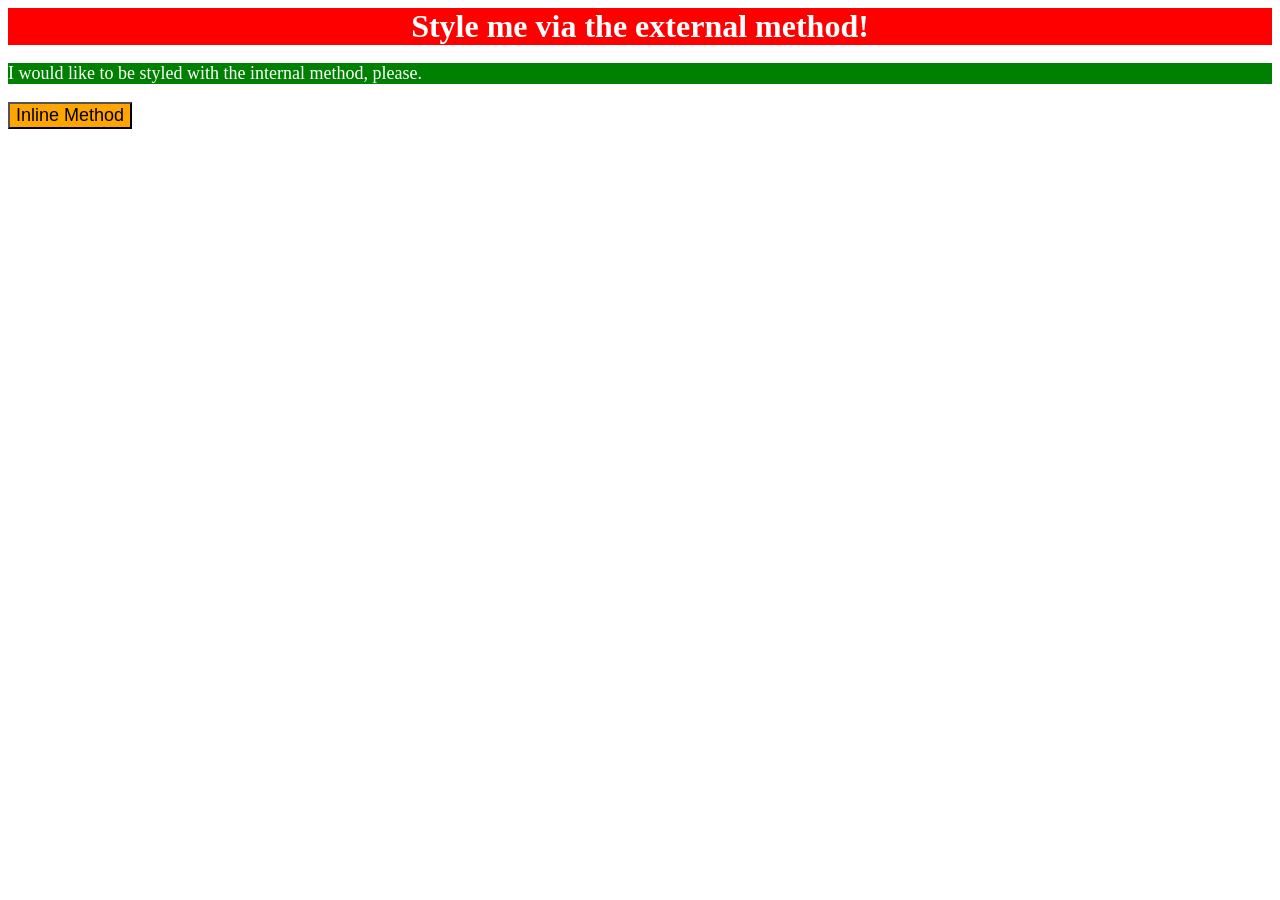
<file: foundations/intro-to-css/01-css-methods/index.html>
<!DOCTYPE html>
<html lang="en">
  <head>
    <meta charset="UTF-8">
    <meta http-equiv="X-UA-Compatible" content="IE=edge">
    <meta name="viewport" content="width=device-width, initial-scale=1.0">
    <title>Methods for Adding CSS</title>
    <link rel="stylesheet" href="style.css">
    <style>
      p {
        background-color: green;
        color: white;
        font-size: 18px;
      }
    </style>
  </head>
  <body>
    <div>Style me via the external method!</div>
    <p>I would like to be styled with the internal method, please.</p>
    <button style="background-color: orange; font-size: 18px;">Inline Method</button>
  </body>
</html>
</file>
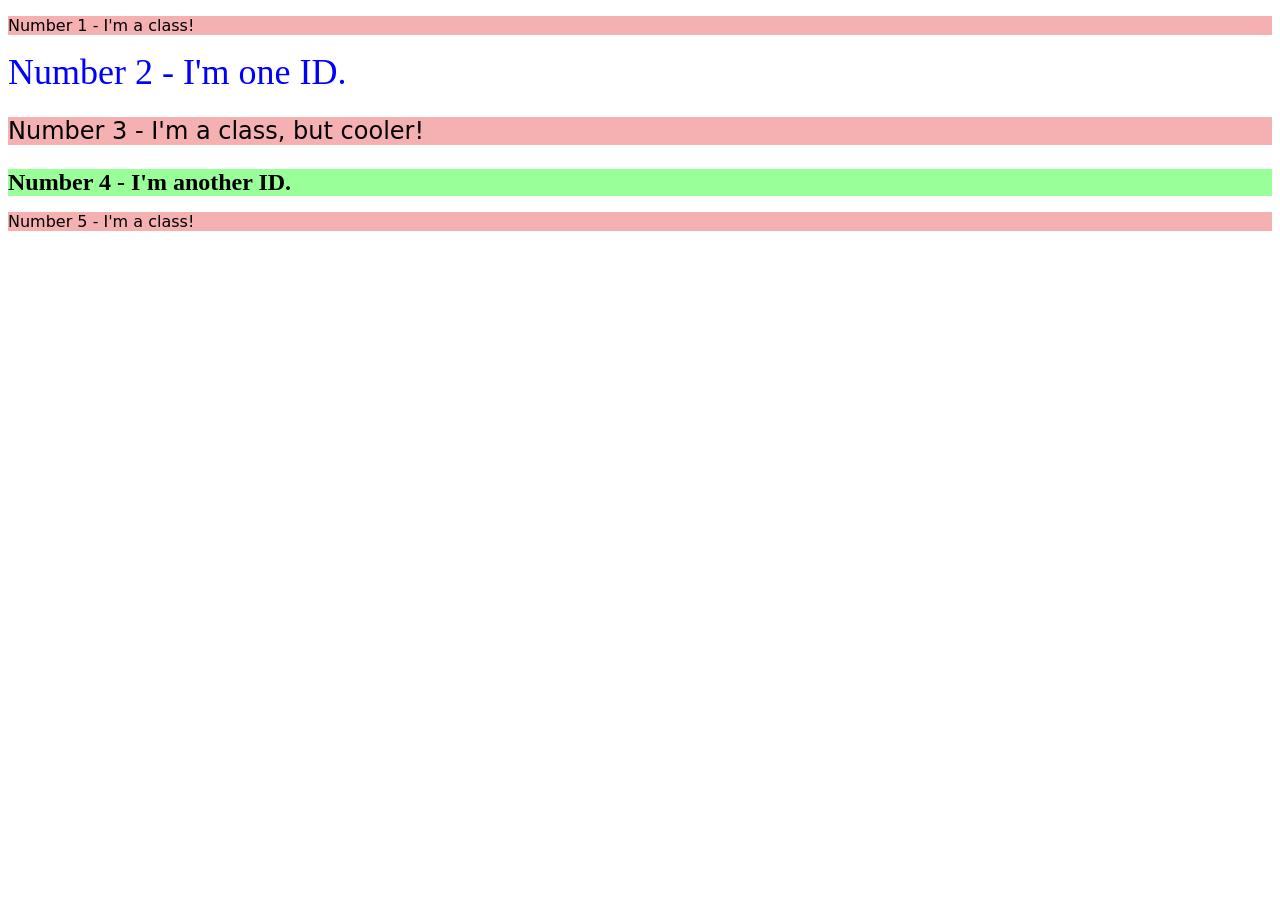
<file: foundations/intro-to-css/02-class-id-selectors/index.html>
<!DOCTYPE html>
<html lang="en">
  <head>
    <meta charset="UTF-8">
    <meta http-equiv="X-UA-Compatible" content="IE=edge">
    <meta name="viewport" content="width=device-width, initial-scale=1.0">
    <title>Class and ID Selectors</title>
    <link rel="stylesheet" href="style.css">
  </head>
  <body>
    <p class="odd" id="n1">Number 1 - I'm a class!</p>
    <div id="n2">Number 2 - I'm one ID.</div>
    <p class="odd addition">Number 3 - I'm a class, but cooler!</p>
    <div id="n4" class="addition">Number 4 - I'm another ID.</div>
    <p class="odd">Number 5 - I'm a class!</p>
  </body>
</html>
</file>
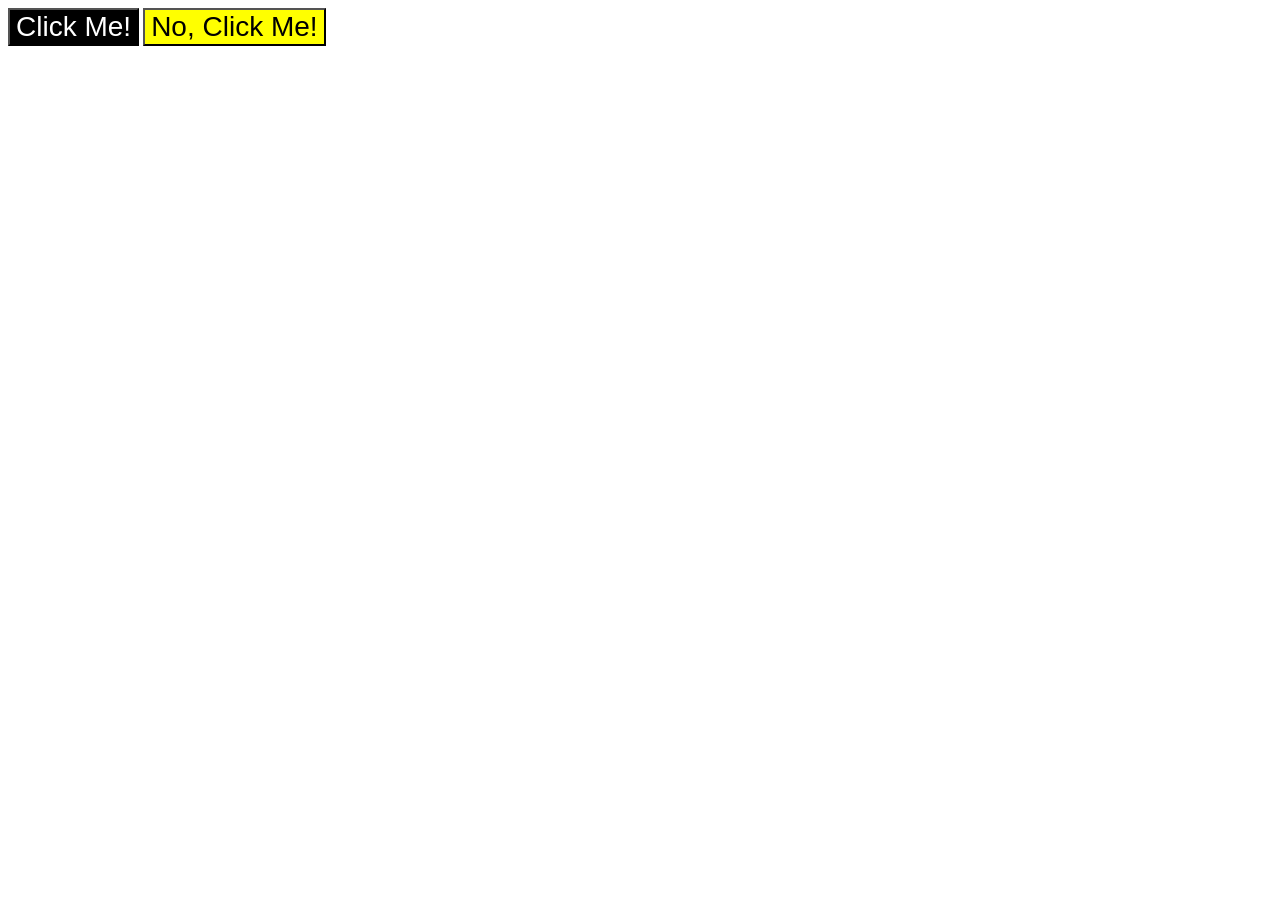
<file: foundations/intro-to-css/03-grouping-selectors/index.html>
<!DOCTYPE html>
<html lang="en">
  <head>
    <meta charset="UTF-8">
    <meta http-equiv="X-UA-Compatible" content="IE=edge">
    <meta name="viewport" content="width=device-width, initial-scale=1.0">
    <title>Grouping Selectors</title>
    <link rel="stylesheet" href="style.css">
  </head>
  <body>
    <button class="left-btn">Click Me!</button>
    <button class="right-btn">No, Click Me!</button>
  </body>
</html>
</file>
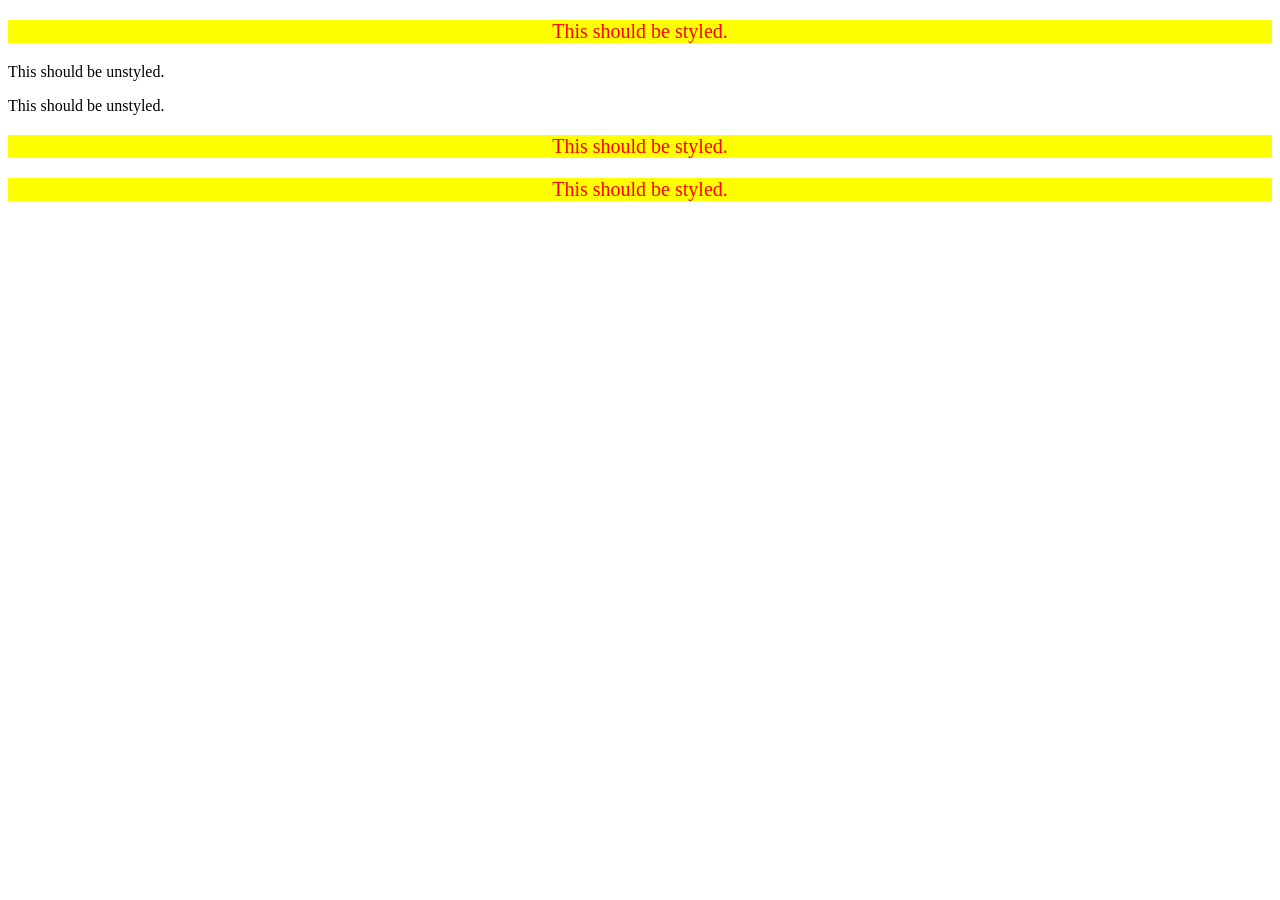
<file: foundations/intro-to-css/05-descendant-combinator/index.html>
<!DOCTYPE html>
<html lang="en">
  <head>
    <meta charset="UTF-8">
    <meta http-equiv="X-UA-Compatible" content="IE=edge">
    <meta name="viewport" content="width=device-width, initial-scale=1.0">
    <title>Descendant Combinator</title>
    <link rel="stylesheet" href="style.css">
  </head>
  <body>

    <!-- modified class-names to be sure its the correct one -->
    <div class="styled-container">
      <p class="text">This should be styled.</p>
    </div>
    <p class="text">This should be unstyled.</p>
    <p class="text">This should be unstyled.</p>
    <div class="styled-container">
      <p class="text">This should be styled.</p>
      <p class="text">This should be styled.</p>
    </div>
  </body>
</html>
</file>
<file: foundations/intro-to-css/01-css-methods/style.css>
div {
    background-color: red;
    color: white;
    font-size: 32px;
    text-align: center;
    font-weight: bold;
}
</file>
<file: foundations/intro-to-css/02-class-id-selectors/style.css>
/* Add CSS Styling */

.odd {
    background-color: rgb(245, 177, 177);
    font-family: Verdana, DejaVu Sans, sans-serif;
}

#n2 {
    color: #00f;
    font-size: 36px;   
}

/* n4 is included */
.addition {
    font-size: 24px;
}

#n4 {
    background-color: #9f9;
    font-weight: bold;
}
</file>
<file: foundations/intro-to-css/03-grouping-selectors/style.css>
/* Add CSS Styling */

.left-btn, .right-btn {
    font-size: 28px;
    font-family: Helvetica, Times New Roman, sans-serif;
}

.left-btn {
    background-color: #000;
    color: white;
}

.right-btn {
    background-color: yellow;
}
</file>
<file: foundations/intro-to-css/05-descendant-combinator/style.css>
/* Add CSS Styling */

.styled-container p {
    background-color: yellow;
    color: red;
    font-size: 20px;
    text-align: center;
}
</file>
